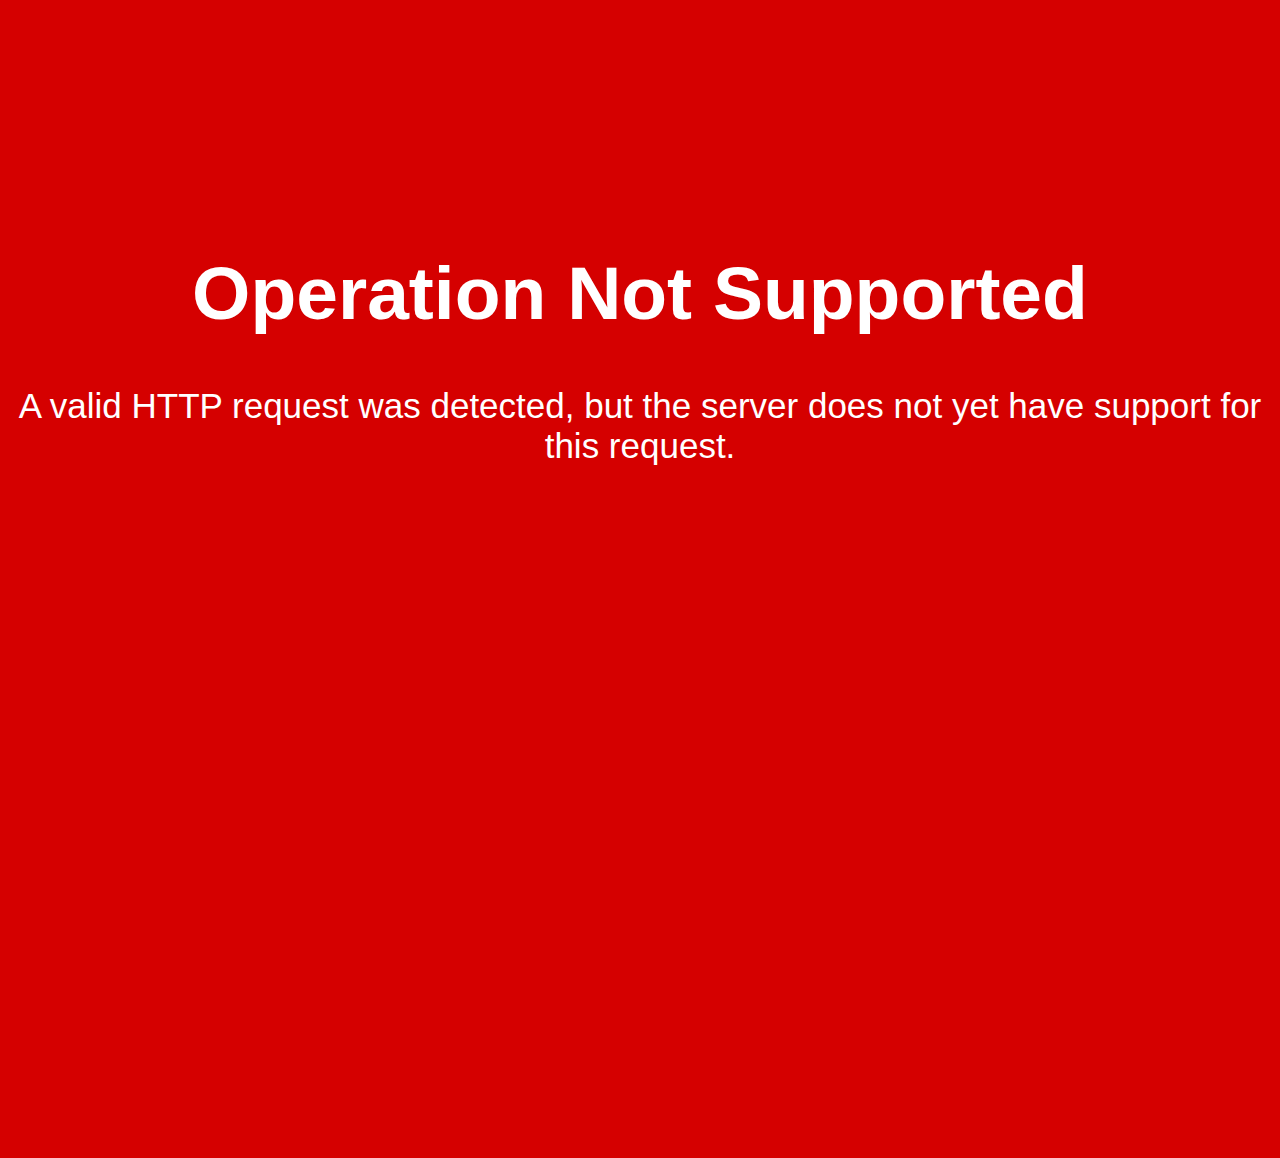
<file: universe/res/front/pages/status/nosupport.html>
<!doctype html>
<html>

<head>
  <title>Operation Not Supported</title>
  <link rel="stylesheet" href="../../style/rzstyle.css">
</head>

<body>
  <h1 class="error-head">Operation Not Supported</h1>
  <p class="error-message">A valid HTTP request was detected, but the server does not yet have support for this request.
  </p>
</body>
</file>
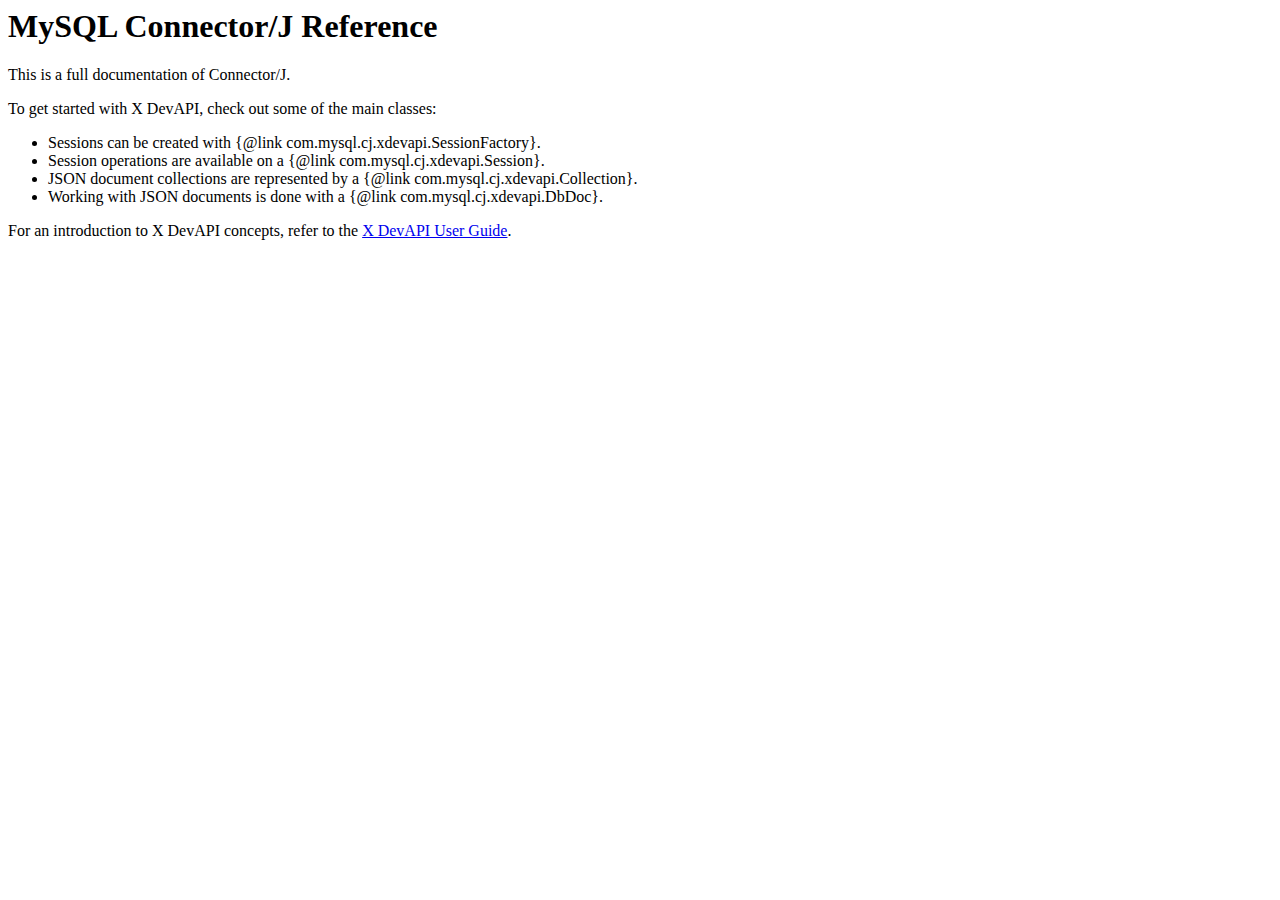
<file: universe/res/lib/mysql-connector-java-8.0.19/src/main/doc/connector-j-overview.html>
<body>
  <h1>MySQL Connector/J Reference</h1>
  <p/>
  
  This is a full documentation of Connector/J.

  <p/>
  To get started with X DevAPI, check out some of the main classes:
  
  <ul>
    <li>Sessions can be created with {@link com.mysql.cj.xdevapi.SessionFactory}.</li>
    <li>Session operations are available on a {@link com.mysql.cj.xdevapi.Session}.</li>
    <li>JSON document collections are represented by a {@link com.mysql.cj.xdevapi.Collection}.</li>
    <li>Working with JSON documents is done with a {@link com.mysql.cj.xdevapi.DbDoc}.</li>
  </ul>

  For an introduction to X DevAPI concepts, refer to the <a href="http://dev.mysql.com/doc/x-devapi-userguide/en/index.html">X DevAPI User Guide</a>.
</body>
</file>
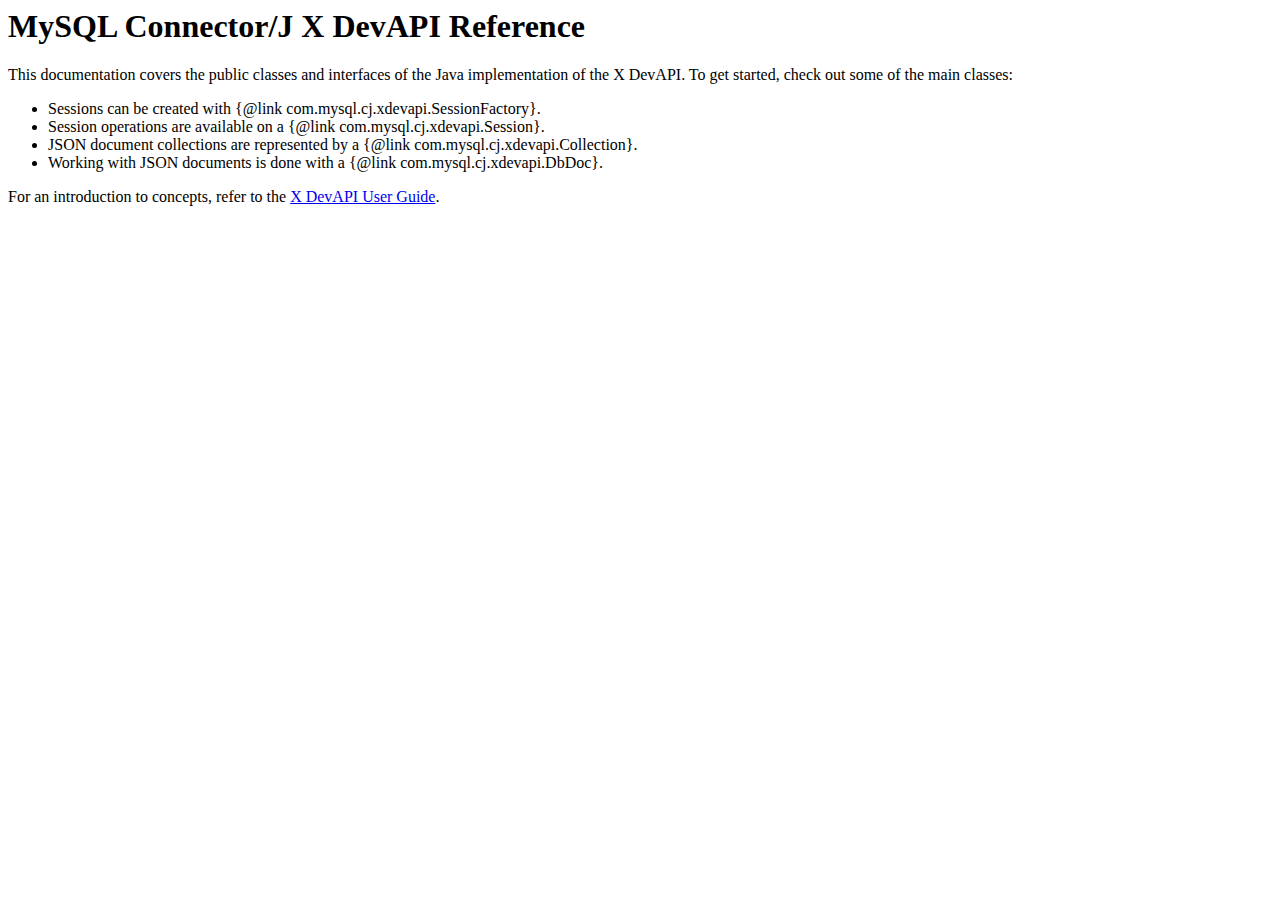
<file: universe/res/lib/mysql-connector-java-8.0.19/src/main/doc/mysqlx-overview.html>
<body>
  <h1>MySQL Connector/J X DevAPI Reference</h1>
  <p/>
  
  This documentation covers the public classes and interfaces of the Java implementation of the X DevAPI. To get started, check out some of the main classes:
  
  <ul>
    <li>Sessions can be created with {@link com.mysql.cj.xdevapi.SessionFactory}.</li>
    <li>Session operations are available on a {@link com.mysql.cj.xdevapi.Session}.</li>
    <li>JSON document collections are represented by a {@link com.mysql.cj.xdevapi.Collection}.</li>
    <li>Working with JSON documents is done with a {@link com.mysql.cj.xdevapi.DbDoc}.</li>
  </ul>

  For an introduction to concepts, refer to the <a href="http://dev.mysql.com/doc/x-devapi-userguide/en/index.html" target="_blank">X DevAPI User Guide</a>.
</body>
</file>
<file: universe/res/front/style/rzstyle.css>
head {
text-align:right;
}
body {
/* background-image: url("stock-eclipse.jpg");*/
 background-color: #D50000;
 background-size: cover;
 background-repeat: no-repeat;
 height: 900px;
 color: #ffffff;
}
#appLinks {
    text-indent: 25px;
}
input[type="text"], textarea {

  background-color : #000000;
  color: #ffffff;

}
#newTicketButton, #showAllTicketsButton {
  background-color: #000000; /* Green */
  color: white;
}
img {
display: block;
  margin-left: auto;
  margin-right: auto;
}
.variable { color: cyan; font-weight: bold; }
.complete { color: lime; font-weight: bold; }
.inprogress { color: yellow; font-weight: bold; }
.incomplete {color:darkred; font-weight:bold;}

.error-head{
  font-size: 75px;
  font-family: -apple-system, BlinkMacSystemFont, 'Segoe UI', Roboto, Oxygen, Ubuntu, Cantarell, 'Open Sans', 'Helvetica Neue', sans-serif;
  text-align: center;
  margin-top: 250px;
}

.error-message{
  font-size: 35px;
  font-family: -apple-system, BlinkMacSystemFont, 'Segoe UI', Roboto, Oxygen, Ubuntu, Cantarell, 'Open Sans', 'Helvetica Neue', sans-serif;
  text-align: center;
}
p{
  font-family:'Segoe UI', Tahoma, Geneva, Verdana, sans-serif;
}
h1{
  font-family: 'Segoe UI', Tahoma, Geneva, Verdana, sans-serif;
}

/* centers the header that says login page */
#logInHead{
  font-family: 'Segoe UI', Tahoma, Geneva, Verdana, sans-serif;
  display: flex;
  justify-content: center;
  justify-items: center;
}
/*pushes the text underneath login page header to center*/
#pleaseText{
  display: flex;
  justify-content: center;
  justify-items: center;
  text-align: center;
}

#loginForm{
  display: flex;
  justify-content: center;
  justify-items: center;
}

#enterUsername{
  border-radius: 25px;
  border: 2px solid #aaa;
  outline: none;
  height: 30px;
  width: 200px;
}
#enterPassword{
  border-radius: 25px;
  border: 2px solid #aaa;
  outline: none;
  height: 30px;
  width: 200px;
}
#enterUsername:focus{
  border-color: dodgerblue;
  box-shadow: 0 0 8px 0 dodgerblue;
}

#enterPassword:focus{
  border-color: dodgerblue;
  box-shadow: 0 0 8px 0 dodgerblue;
}
#loginFormTwo{
  display: flex;
  justify-content: center;
  justify-items: center;
  margin-top: 20px;
}

#loginButton{
  margin: 0;
  margin-top: 10px;
  position: relative;
  top: 32.5%;
  left: 50%;
  -ms-transform: translate(-50%, -50%);
  transform: translate(-50%, -50%);
  border-radius: 25px;
  text-decoration: none;
  font-family: -apple-system, BlinkMacSystemFont, 'Segoe UI', Roboto, Oxygen, Ubuntu, Cantarell, 'Open Sans', 'Helvetica Neue', sans-serif;
  font-weight: 400;
  color: #FFFFFF;
  background-color: #3369ff;
  box-shadow:inset 0 -0.6em 1em -0.35em rgba(0,0,0,0.17),inset 0 0.6em 2em -0.3em rgba(255,255,255,0.15),inset 0 0 0em 0.05em rgba(255,255,255,0.12);
  text-align:center;
}

#forgotPassButton{
  margin: 0;
  margin-top: 10px;
  position: relative;
  top: 40.5%;
  left: 50%;
  -ms-transform: translate(-50%, -50%);
  transform: translate(-50%, -50%);
  border-radius: 25px;
  text-decoration: none;
  font-family: -apple-system, BlinkMacSystemFont, 'Segoe UI', Roboto, Oxygen, Ubuntu, Cantarell, 'Open Sans', 'Helvetica Neue', sans-serif;
  font-weight: 400;
  color: #FFFFFF;
  background-color: rgb(175, 29, 175);
  box-shadow:inset 0 -0.6em 1em -0.35em rgba(0,0,0,0.17),inset 0 0.6em 2em -0.3em rgba(255,255,255,0.15),inset 0 0 0em 0.05em rgba(255,255,255,0.12);
  text-align:center;

}

/* #loginButton{
  display: flex;
  padding: 0.5em 1em;
  margin: 0 0.3em 0.3em 0;
  border-radius: 0.2em;
  text-decoration: none;
  font-family: -apple-system, BlinkMacSystemFont, 'Segoe UI', Roboto, Oxygen, Ubuntu, Cantarell, 'Open Sans', 'Helvetica Neue', sans-serif;
  font-weight: 400;
  color: #FFFFFF;
  background-color: #3369ff;
  box-shadow:inset 0 -0.6em 1em -0.35em rgba(0,0,0,0.17),inset 0 0.6em 2em -0.3em rgba(255,255,255,0.15),inset 0 0 0em 0.05em rgba(255,255,255,0.12);
  text-align:center;
} */
#loginButton:active{
  box-shadow:inset 0 0.6em 2em -0.3em rgba(0,0,0,0.15),inset 0 0 0em 0.05em rgba(255,255,255,0.12);
}
#loginButton:hover{
  color: black;
}
/* #forgotPassButton{
  display: inline-block;
  padding: 0.5em 1em;
  margin: 0 0.3em 0.3em 0;
  border-radius: 0.2em;
  text-decoration: none;
  font-family: -apple-system, BlinkMacSystemFont, 'Segoe UI', Roboto, Oxygen, Ubuntu, Cantarell, 'Open Sans', 'Helvetica Neue', sans-serif;
  font-weight: 400;
  color: #FFFFFF;
  background-color: rgb(175, 29, 175);
  box-shadow:inset 0 -0.6em 1em -0.35em rgba(0,0,0,0.17),inset 0 0.6em 2em -0.3em rgba(255,255,255,0.15),inset 0 0 0em 0.05em rgba(255,255,255,0.12);
  text-align:center;
} */
#forgotPassButton:active{
  box-shadow:inset 0 0.6em 2em -0.3em rgba(0,0,0,0.15),inset 0 0 0em 0.05em rgba(255,255,255,0.12);
}
#forgotPassButton:hover{
  color: #000000;
}
#submitButton{
  display: inline-block;
  padding: 0.5em 1em;
  margin: 0 0.3em 0.3em 0;
  border-radius: 0.2em;
  text-decoration: none;
  font-family: -apple-system, BlinkMacSystemFont, 'Segoe UI', Roboto, Oxygen, Ubuntu, Cantarell, 'Open Sans', 'Helvetica Neue', sans-serif;
  font-weight: 400;
  color: #FFFFFF;
  background-color: rgb(0, 0, 0);
  box-shadow:inset 0 -0.6em 1em -0.35em rgba(0,0,0,0.17),inset 0 0.6em 2em -0.3em rgba(255,255,255,0.15),inset 0 0 0em 0.05em rgba(255,255,255,0.12);
  text-align:center;
}
#submitButton:hover{
  color: rgb(3, 233, 34);
}
#submitButton:active{
  box-shadow:inset 0 0.6em 2em -0.3em rgba(0,0,0,0.15),inset 0 0 0em 0.05em rgba(255,255,255,0.12);
}
/* input[type=text]:focus{
  background-color: ;
} */
#ticket-head{
  text-align: center;
  font-size: 60px;
  border-style: solid;
  font-family: ;
}
#ticket-desc{
  text-align: center;
}
#Main-ticket{
  text-align: center;
}
#enterTicketID{
  border-radius: 25px;
  border: 2px solid #aaa;
  outline: none;
  height: 40px;
  width: 300px;
  margin-bottom: 10px;
}

#enterTicketID:focus{
  border-color: dodgerblue;
  box-shadow: 0 0 8px 0 dodgerblue;
}

#enterCustomerName{
  border-radius: 25px;
  border: 2px solid #aaa;
  outline: none;
  height: 40px;
  width: 300px;
}

#enterCustomerName:focus{
  border-color: dodgerblue;
  box-shadow: 0 0 8px 0 dodgerblue;
}

#ticket-welcome{
  font-size: 50px;
  font-style: italic;
  
}

#ticket-instr{
  font-size: 20px;
}

#searchButton{
  display: inline-block;
  padding: 0.5em 1em;
  margin: 0 0.3em 0.3em 0;
  border-radius: 25px;
  text-decoration: none;
  font-family: -apple-system, BlinkMacSystemFont, 'Segoe UI', Roboto, Oxygen, Ubuntu, Cantarell, 'Open Sans', 'Helvetica Neue', sans-serif;
  font-weight: 400;
  font-size: large;
  color: #FFFFFF;
  background-color: blue;
  box-shadow:inset 0 -0.6em 1em -0.35em rgba(0,0,0,0.17),inset 0 0.6em 2em -0.3em rgba(255,255,255,0.15),inset 0 0 0em 0.05em rgba(255,255,255,0.12);
  text-align:center;
  width: 170px;
  height: 60px;
}

#searchButton:hover{
  color:rgb(255, 0, 0);
}

#searchButton:active{
  box-shadow:inset 0 0.6em 2em -0.3em rgba(0,0,0,0.15),inset 0 0 0em 0.05em rgba(255,255,255,0.12);
}
</file>
